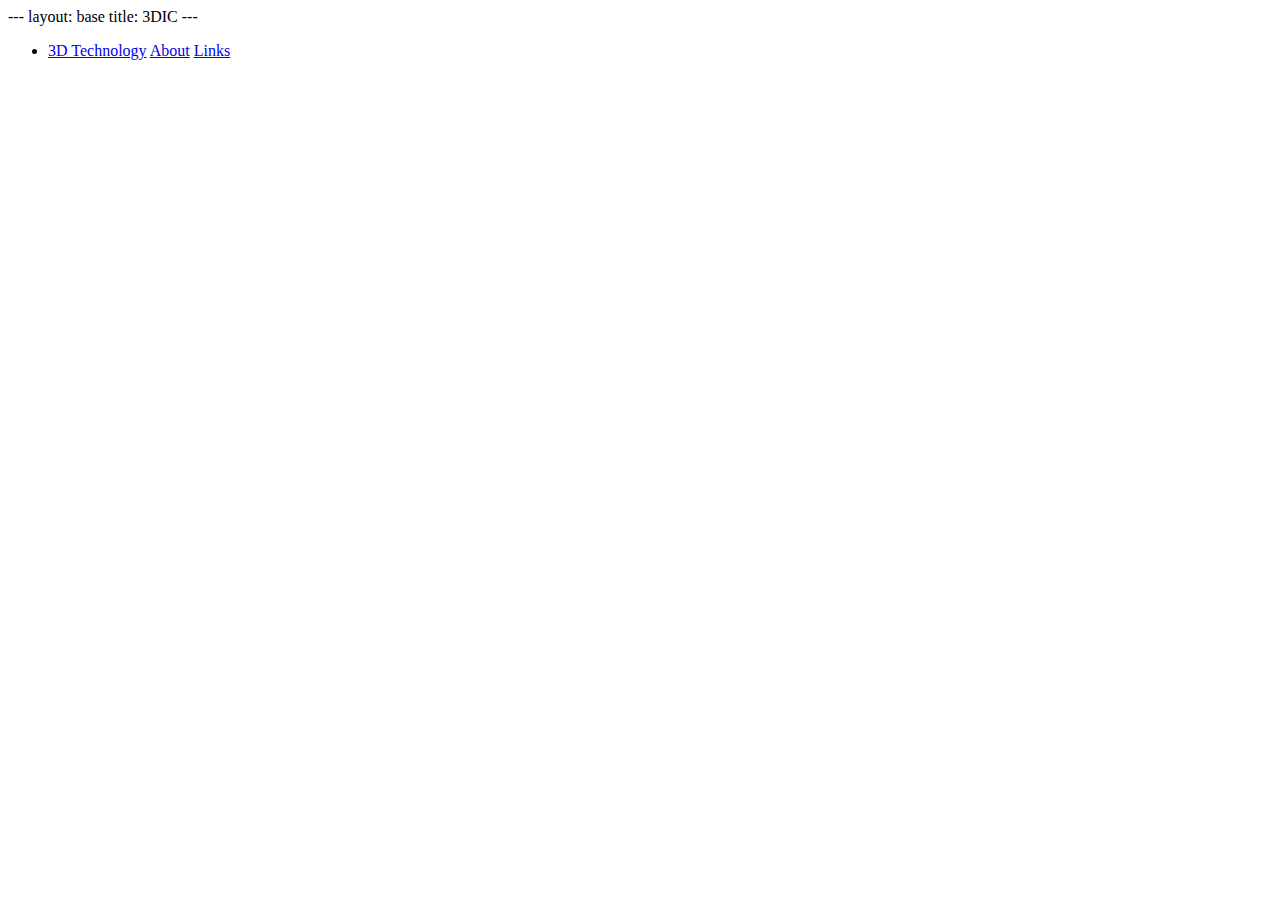
<file: index.html>
---
layout: base
title: 3DIC
---
<body>        
<div id="arenas-of-awesome">
  <ul>
  <li>
     <a href="http://www.3dic.xyz/tech">3D Technology</a>
     <a href="http://www.3dic.xyz/about">About</a>
     <a href="http://www.3dic.xyz/links">Links</a>

  </li>
  </ul>
</div>
</body>
</file>
